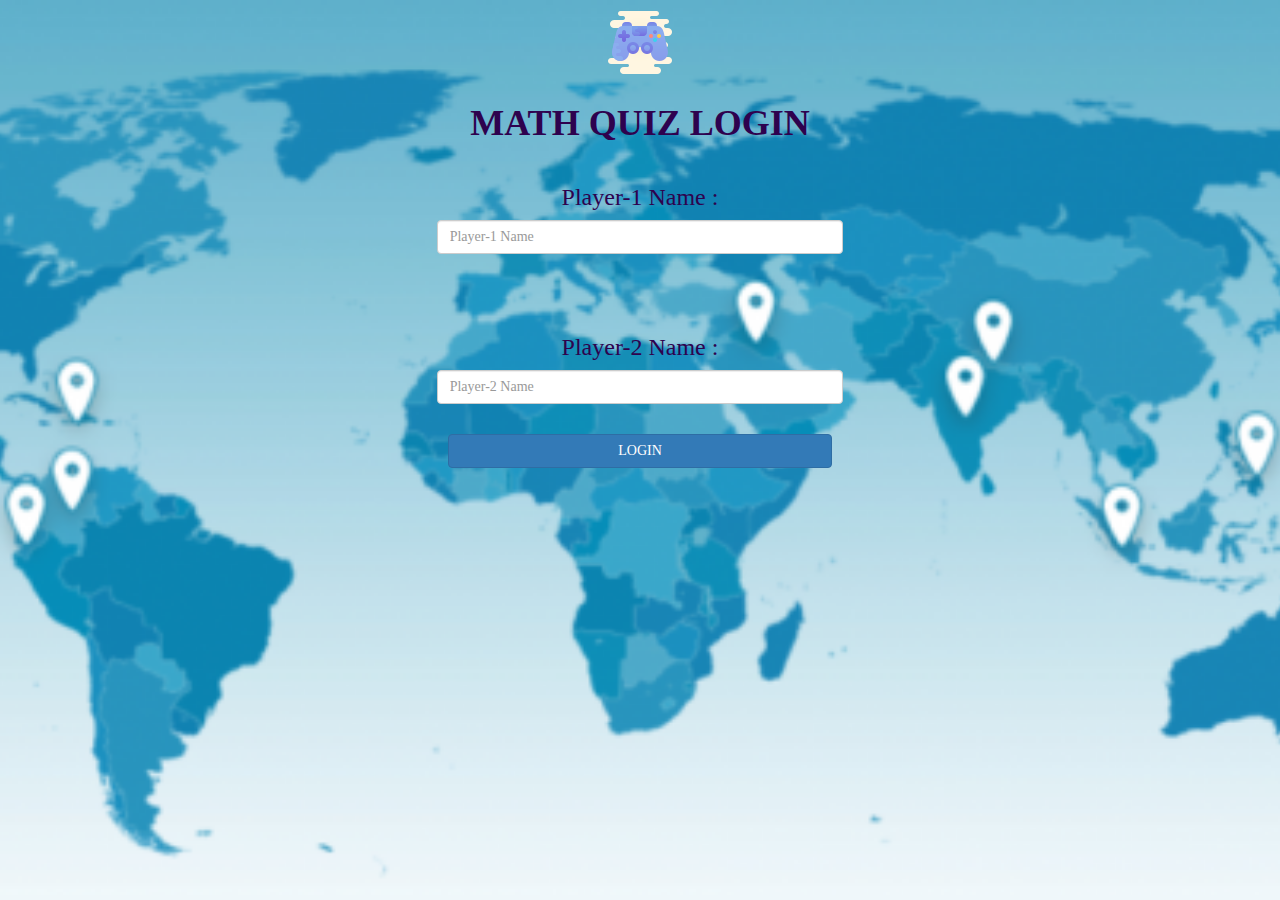
<file: index.html>
<html>
    <head>
        <title>MATH QUIZ</title>

        <meta name="viewport" content="width=device-width, initial-scale=1">
<link rel="stylesheet" href="https://maxcdn.bootstrapcdn.com/bootstrap/3.4.0/css/bootstrap.min.css">
<script src="https://ajax.googleapis.com/ajax/libs/jquery/3.4.1/jquery.min.js"></script>
<script src="https://maxcdn.bootstrapcdn.com/bootstrap/3.4.0/js/bootstrap.min.js"></script>

<link rel="stylesheet" type="text/css" href="style.css">

<script src="main.js"></script>

    </head>
    <body>
        <center>
            <img src="ICON.png">
            <h1>MATH QUIZ LOGIN</h1>
            
	<div class="col-lg-4 col-sm-8 col-xs-11 login_div1">
        
		<h3>Player-1 Name : </h3>
		<input type="text" id="player1_name_input" class="form-control" placeholder="Player-1 Name">
            
	</div>

    <br>
    <br>

    <div class="col-lg-4 col-sm-8 col-xs-11 login_div2">

        <h3>Player-2 Name : </h3>
        <input type="text" id="player2_name_input" class="form-control" placeholder="Player-2 Name">
            
	</div>

    <br>

    <button type="button" onclick="login()" style="width:30%;" class="btn btn-primary">LOGIN</button>
    

    
        </center>
    </body>
</html>
</file>
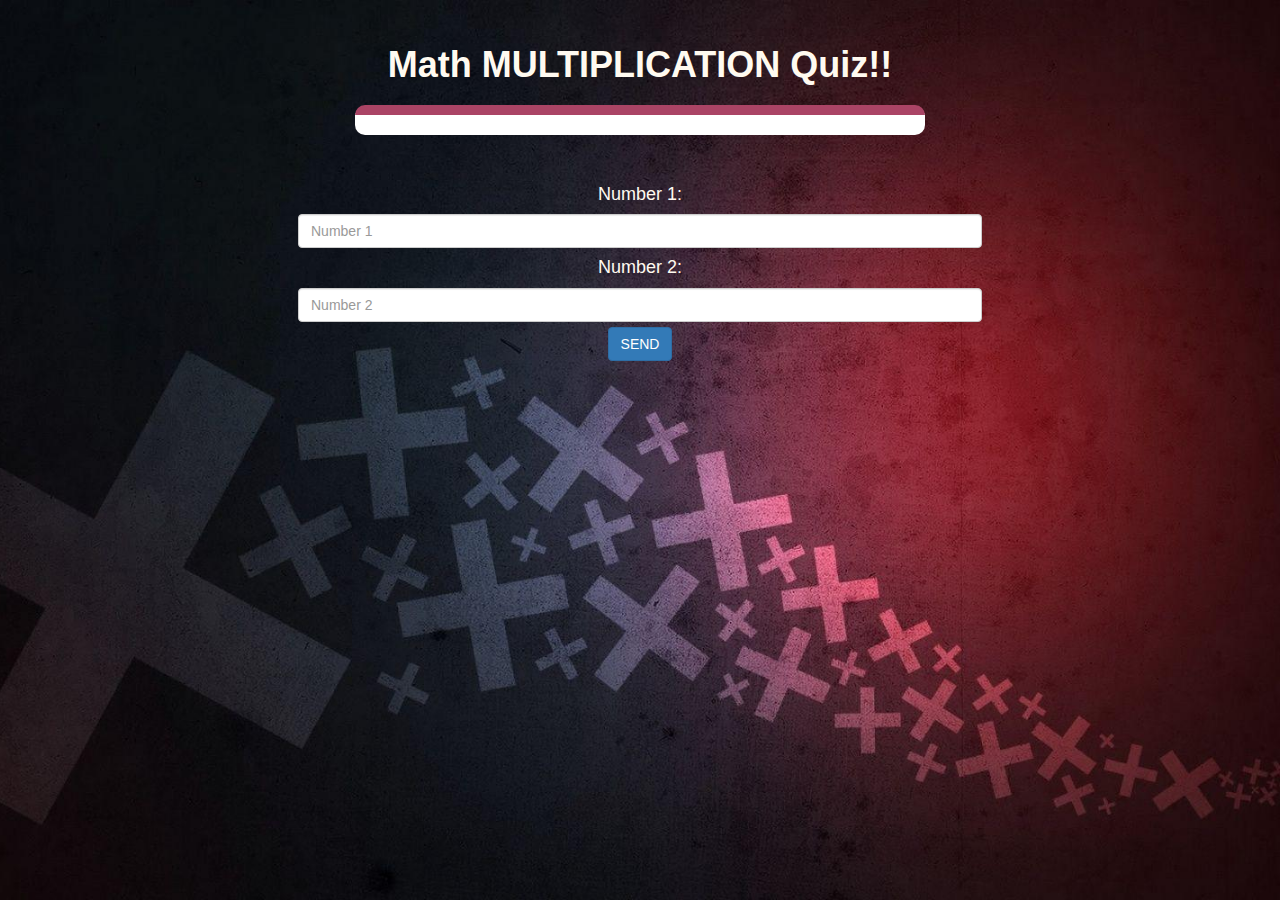
<file: game.html>
<html>
    <head>
        <title>Math Multiplication Quiz</title>

        <meta name="viewport" content="width=device-width, initial-scale=1">
    <link rel="stylesheet" href="https://maxcdn.bootstrapcdn.com/bootstrap/3.4.0/css/bootstrap.min.css">
    <script src="https://ajax.googleapis.com/ajax/libs/jquery/3.4.1/jquery.min.js"></script>
    <script src="https://maxcdn.bootstrapcdn.com/bootstrap/3.4.0/js/bootstrap.min.js"></script>

    <link rel="stylesheet" type="text/css" href="game_style.css">
    <script src="game_main.js"></script>

    </head>
    <body>

        <h4 id="player_1_name"></h4><span id="player1_score"></span>
        <h4 id="player_2_name"></h4><span id="player2_score"></span>

        <div class="container">
        <center>
            
            <h1 style="color:floralwhite;"><b>Math MULTIPLICATION Quiz!!</b></h1>

            <h2 id="player_Q"></h2>
            <h2 id="player_ANS"></h2>

            <div id="output" class="col-lg-6"></div>

            <br>
		    <br>

            <div>
                <h4>Number 1:</h4>
                <input class="form-control" id="no-1" placeholder="Number 1" type="number">
            </div>

            <div>
                <h4>Number 2:</h4>
                <input class="form-control" id="no-2" placeholder="Number 2" type="number">
            </div>
                <button class="btn btn-primary" onclick="send()">SEND</button>

        </center>
    </div>
    </body>
</html>
</file>
<file: style.css>
body{
    background-image: url("World BG.png");
    background-position: center;
    background-size: cover;
    font-family: Georgia, 'Times New Roman', Times, serif;
    color: rgb(46, 2, 78);
}

h1{
    font-weight: bolder;
}

button{
    border-style: ridge;
    border-color: lightcoral;
}
img{
    margin-top: 10px;
    margin-bottom: 10px;
}

.login_div1, .login_div2{
    padding: 10px;
    float: none;
    border-radius: 15px;
}
</file>
<file: game_style.css>
body{
    background-image: url("Math BG.jpg");
    background-position: center;
    background-size: cover;
}
#player_1_name , #player_2_name
{
	display: inline-block ;
	margin-left: 20px;
	color: floralwhite;
}
#player1_score , #player2_score
{
	display: inline-block;
	margin-left: 20px;
	color: floralwhite;
}
#no-1, #no-2
{
	width: 60%;
	color: black;
}
#no-1_display
{
	letter-spacing: 5px;
}
#no-2_display
{
	letter-spacing: 5px;
}
#output
{
background: white;
border-radius: 10px;
border-top: 10px solid #AA4465;
padding: 10px;
float: none;
text-align: left;
}
button{
	margin: 5px;
	font-size: larger;
}
h4{
	color: floralwhite;
	margin: 10px;
}
</file>
